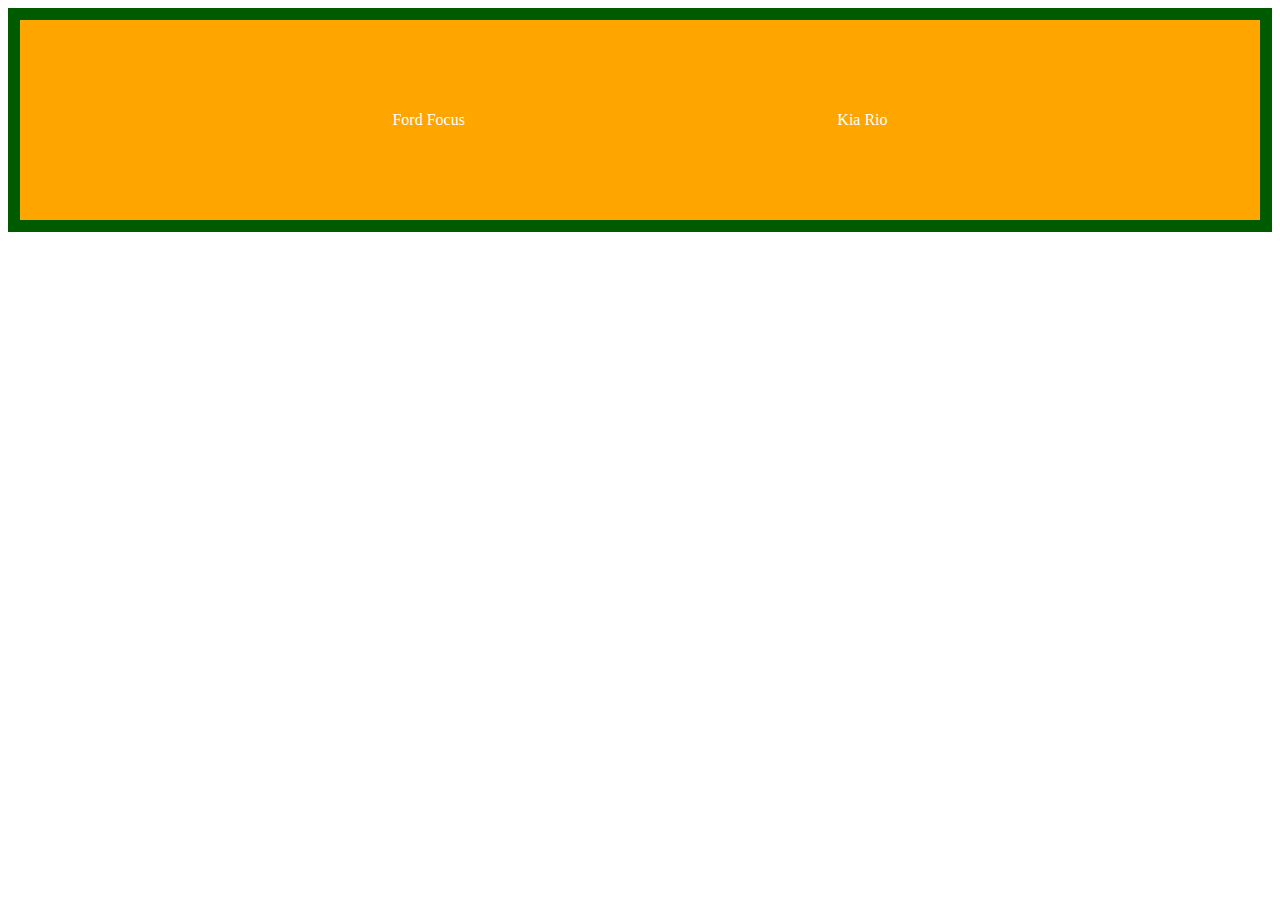
<file: html-css-projects/html-css-practice-one/BVT-practice/Flexbox practice/index.html>
<!DOCTYPE html>
<html lang="en">
<head>
    <meta charset="UTF-8">
    <meta http-equiv="X-UA-Compatible" content="IE=edge">
    <meta name="viewport" content="width=device-width, initial-scale=1.0">
    <title>Document</title>
    <style>

        #alert-banner {
            align-items:center;
            
            background-color: orange;

            border:12px solid rgb(0, 90, 0);
            
            color:white;

            display:flex;
            
            height:200px;
            
            justify-content: space-evenly;
            
          
        }

       
       
       
        /* #alert-banner p{
            border: 5px solid purple;
            width:100%;                 Normal style
        } */


    </style>


</head>
<body>
    
    <div id = 'alert-banner'>
        <p>Ford Focus </p>
        <p> Kia Rio</p>
    </div>
    
    
</body>
</html>
</file>
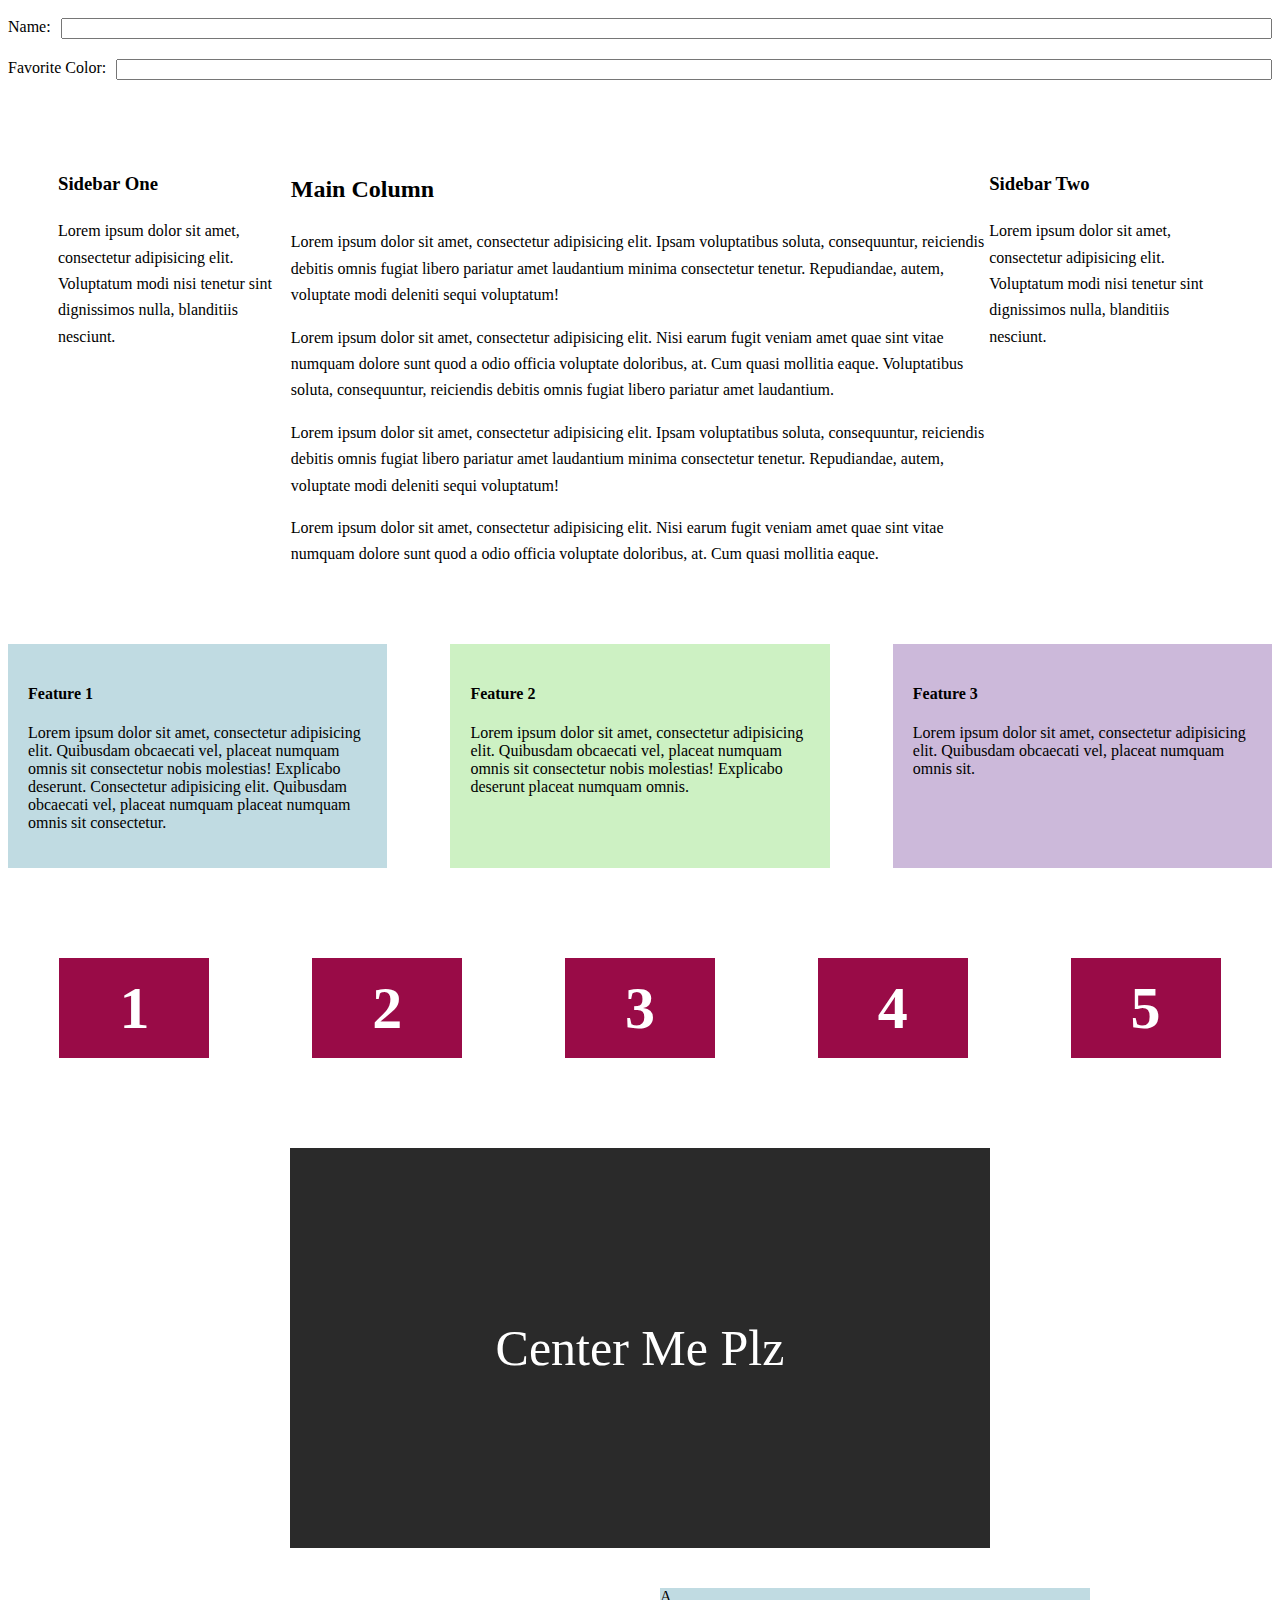
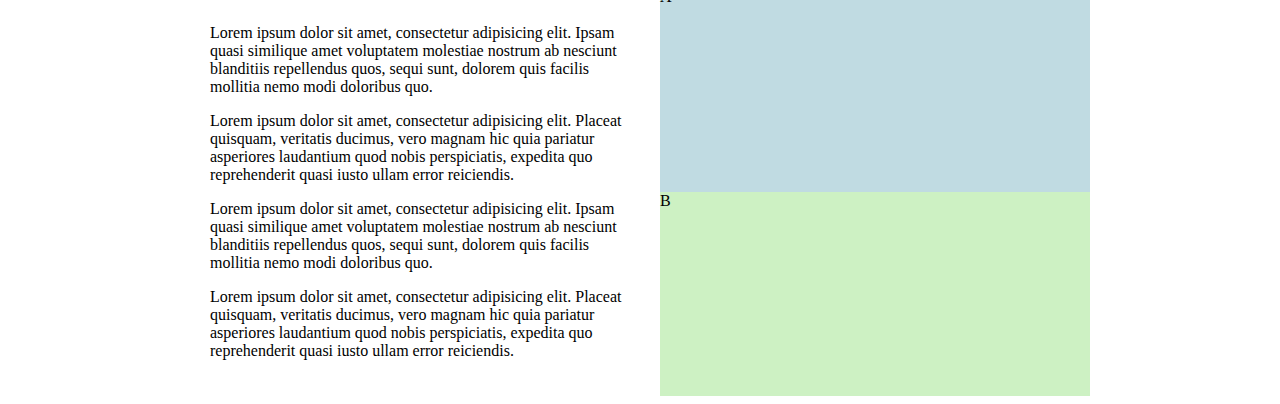
<file: html-css-projects/html-css-practice-one/BVT-practice/FLexbox tutorial css/index.html>
<!DOCTYPE html>
<html lang="en">
<head>
    <meta charset="UTF-8">
    <meta http-equiv="X-UA-Compatible" content="IE=edge">
    <meta name="viewport" content="width=device-width, initial-scale=1.0">
    <title>Document</title>
    <link rel="stylesheet" href="main.css">
</head>
<body>
<!-- First Example -->
    <div class = 'container'>
        <form action = ''>
            <div class = 'form-row'>
                <label for = 'name'> Name:</label>

                <input type = 'text' id='name'>
                
            </div>
            <div class = 'form-row'>
                <label for = 'favColor'> Favorite Color:</label>
                <input type = 'text' id = 'favColor'>
            </div>
        </form>
    </div>

<!-- Second Example -->
<div class="column-layout">
    <div class="main-column">
      <h2>Main Column</h2>
      <p>Lorem ipsum dolor sit amet, consectetur adipisicing elit. Ipsam voluptatibus soluta, consequuntur, reiciendis debitis omnis fugiat libero pariatur amet laudantium minima consectetur tenetur. Repudiandae, autem, voluptate modi deleniti sequi voluptatum!</p>
      <p>Lorem ipsum dolor sit amet, consectetur adipisicing elit. Nisi earum fugit veniam amet quae sint vitae numquam dolore sunt quod a odio officia voluptate doloribus, at. Cum quasi mollitia eaque. Voluptatibus soluta, consequuntur, reiciendis debitis omnis fugiat libero pariatur amet laudantium.</p>
      <p>Lorem ipsum dolor sit amet, consectetur adipisicing elit. Ipsam voluptatibus soluta, consequuntur, reiciendis debitis omnis fugiat libero pariatur amet laudantium minima consectetur tenetur. Repudiandae, autem, voluptate modi deleniti sequi voluptatum!</p>
      <p>Lorem ipsum dolor sit amet, consectetur adipisicing elit. Nisi earum fugit veniam amet quae sint vitae numquam dolore sunt quod a odio officia voluptate doloribus, at. Cum quasi mollitia eaque.</p>
    </div>
  
    <div class="sidebar-one">
      <h3>Sidebar One</h3>
      <p>Lorem ipsum dolor sit amet, consectetur adipisicing elit. Voluptatum modi nisi tenetur sint dignissimos nulla, blanditiis nesciunt.</p>
    </div>
  
    <div class="sidebar-two">
      <h3>Sidebar Two</h3>
      <p>Lorem ipsum dolor sit amet, consectetur adipisicing elit. Voluptatum modi nisi tenetur sint dignissimos nulla, blanditiis nesciunt.</p>
    </div>
  </div>



  <!-- Third Example -->
   
  <div class="call-outs-container">
    <div class="call-out">
      <h4>Feature 1</h4>
      <p>Lorem ipsum dolor sit amet, consectetur adipisicing elit. Quibusdam obcaecati vel, placeat numquam omnis sit consectetur nobis molestias! Explicabo deserunt. Consectetur adipisicing elit. Quibusdam obcaecati vel, placeat numquam placeat numquam omnis sit consectetur.</p>
    </div>
  
    <div class="call-out">
      <h4>Feature 2</h4>
      <p>Lorem ipsum dolor sit amet, consectetur adipisicing elit. Quibusdam obcaecati vel, placeat numquam omnis sit consectetur nobis molestias! Explicabo deserunt placeat numquam omnis.</p>
    </div>
  
    <div class="call-out">
      <h4>Feature 3</h4>
      <p>Lorem ipsum dolor sit amet, consectetur adipisicing elit. Quibusdam obcaecati vel, placeat numquam omnis sit.</p>
    </div>
  </div>


  <!-- Fourth Example -->
  <div class="fixed-size-container">
    <div class="fixed-size">1</div>
    <div class="fixed-size">2</div>
    <div class="fixed-size">3</div>
    <div class="fixed-size">4</div>
    <div class="fixed-size">5</div>
  </div>


<!-- fifth example -->
<div class="banner">
    <div class="center-me">Center Me Plz</div>
  </div>


<!-- sixth example  columns AND rows-->
<div class="equal-height-container">
    <div class="first">
      <p>Lorem ipsum dolor sit amet, consectetur adipisicing elit. Ipsam quasi similique amet voluptatem molestiae nostrum ab nesciunt blanditiis repellendus quos, sequi sunt, dolorem quis facilis mollitia nemo modi doloribus quo.</p>
      <p>Lorem ipsum dolor sit amet, consectetur adipisicing elit. Placeat quisquam, veritatis ducimus, vero magnam hic quia pariatur asperiores laudantium quod nobis perspiciatis, expedita quo reprehenderit quasi iusto ullam error reiciendis.</p>
      <p>Lorem ipsum dolor sit amet, consectetur adipisicing elit. Ipsam quasi similique amet voluptatem molestiae nostrum ab nesciunt blanditiis repellendus quos, sequi sunt, dolorem quis facilis mollitia nemo modi doloribus quo.</p>
      <p>Lorem ipsum dolor sit amet, consectetur adipisicing elit. Placeat quisquam, veritatis ducimus, vero magnam hic quia pariatur asperiores laudantium quod nobis perspiciatis, expedita quo reprehenderit quasi iusto ullam error reiciendis.</p>
    </div>
  
    <div class="second">
      <div class="second-a">A</div>
      <div class="second-b">B</div>
    </div>
  </div>







</body>
</html>
</file>
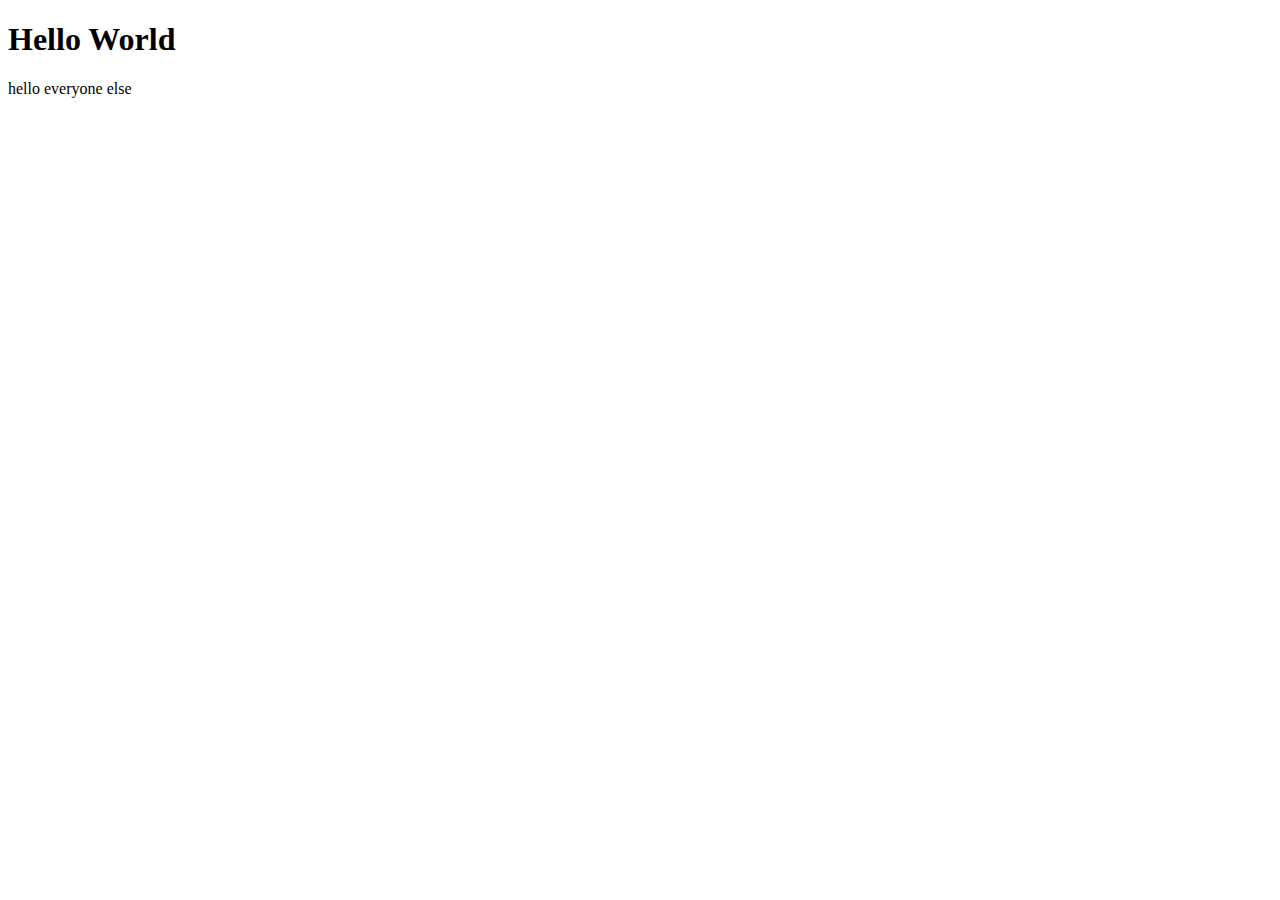
<file: git-practice-1/git-practice-1.html>
<!DOCTYPE html>
<html lang="en">
<head>
    <meta charset="UTF-8">
    <meta name="viewport" content="width=device-width, initial-scale=1.0">
    <title>Document</title>
</head>
<body>
    
    <h1> Hello World</h1>
    <p> hello everyone else</p>
</body>
</html>
</file>
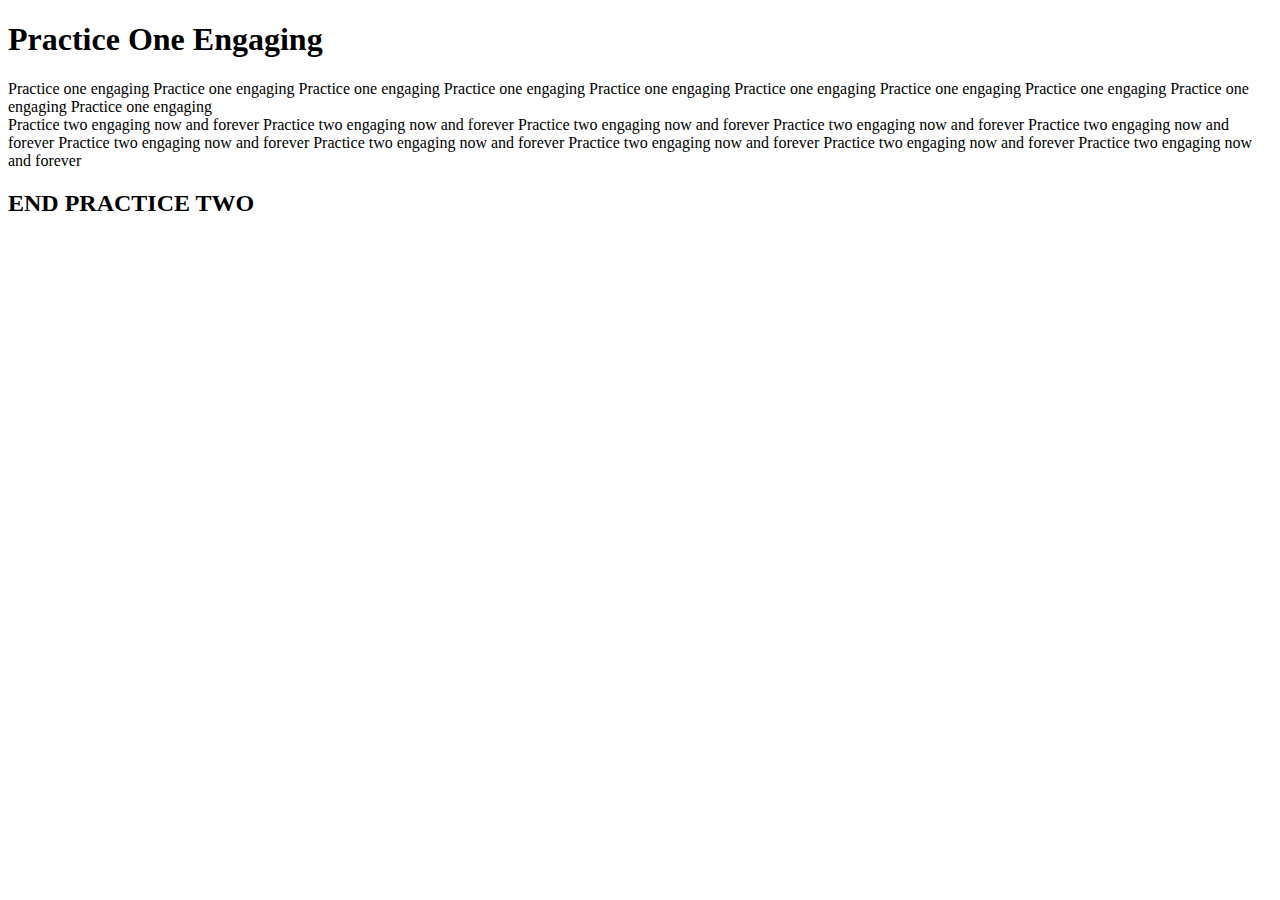
<file: git-repository-practice/practice-four/practice-one.html>
<!DOCTYPE html>
<html lang="en">
<head>
    <meta charset="UTF-8">
    <meta http-equiv="X-UA-Compatible" content="IE=edge">
    <meta name="viewport" content="width=device-width, initial-scale=1.0">
    <title>Document</title>
</head>
<body>
    <h1> Practice One Engaging</h1>
    Practice one engaging
    Practice one engaging
    Practice one engaging
    Practice one engaging
    Practice one engaging
    Practice one engaging
    Practice one engaging
    Practice one engaging
    Practice one engaging
    Practice one engaging
    <br>
    Practice two engaging now and forever
    Practice two engaging now and forever
    Practice two engaging now and forever
    Practice two engaging now and forever
    Practice two engaging now and forever
    Practice two engaging now and forever
    Practice two engaging now and forever
    Practice two engaging now and forever
    Practice two engaging now and forever
    Practice two engaging now and forever
    <h2>END PRACTICE TWO</h2>
</body>
</html>
</file>
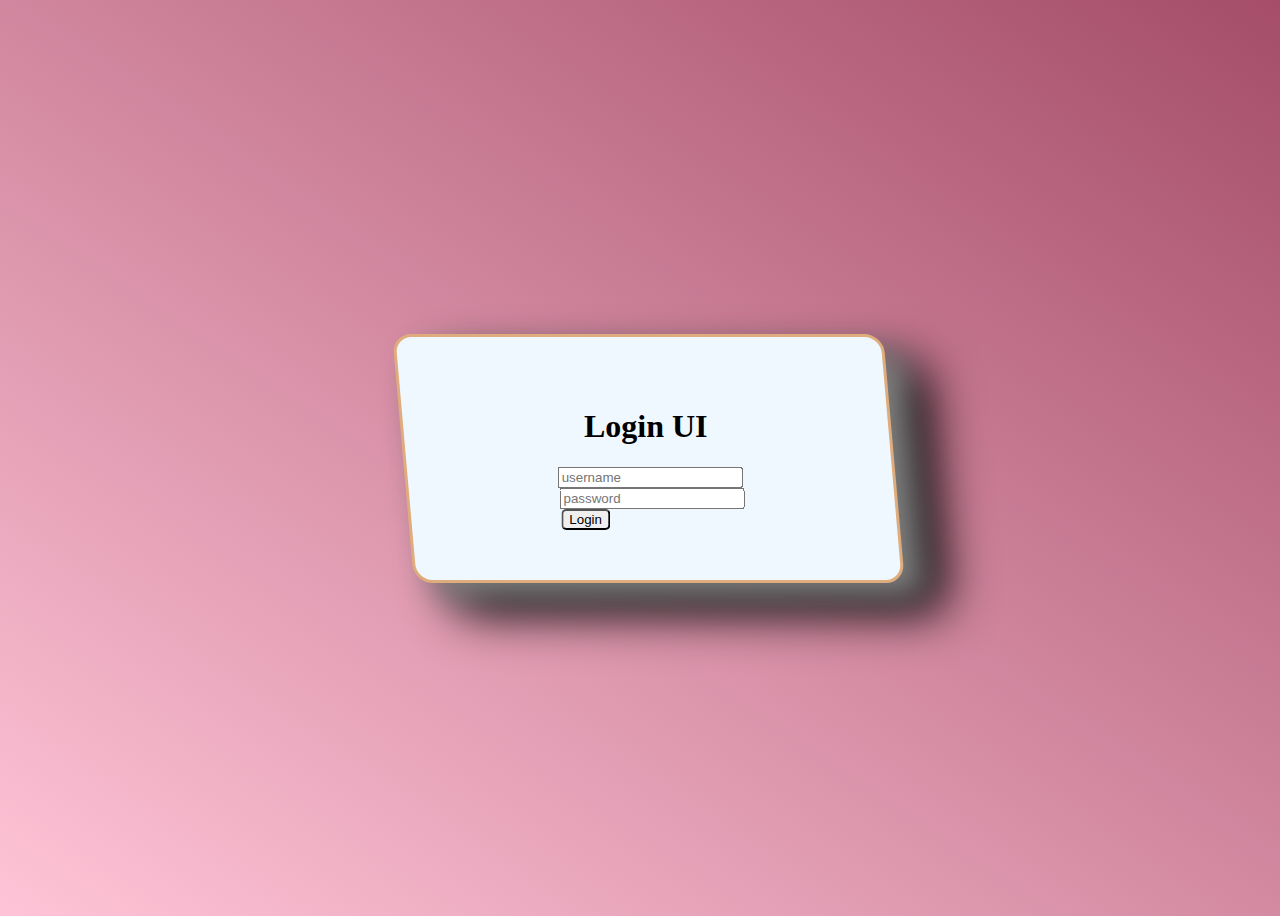
<file: html-css-projects/html-css-practice-one/BVT-practice/login.html>
<!DOCTYPE html>
<html lang="en">
<head>
    <meta charset="UTF-8">
    <meta http-equiv="X-UA-Compatible" content="IE=edge">
    <meta name="viewport" content="width=device-width, initial-scale=1.0">
    <title>Login UI</title>
    <link rel="stylesheet" href="login.css">
</head>
<body>
    <div class = 'container'>
        <div class = 'wrapper'>
            <form class = 'form-example'>
                
                <h1 id = "login">Login UI </h1>
                
                <div class = 'form-example'>
                
                    <input id = 'username' type = 'text' placeholder = 'username' required> 
                
                </div>
                
                <div class = 'form-example'>
                
                    <input  id = 'password' type = 'text' placeholder = 'password' required>
                
                </div>
                
                <div>
                
                    <!-- <input id = 'button1' class = 'form-example' type = 'submit' value = 'Login'> -->
                    <button>Login</button>
                </div>
            </form>   
        </div>
    </div>
</body>
</html>
</file>
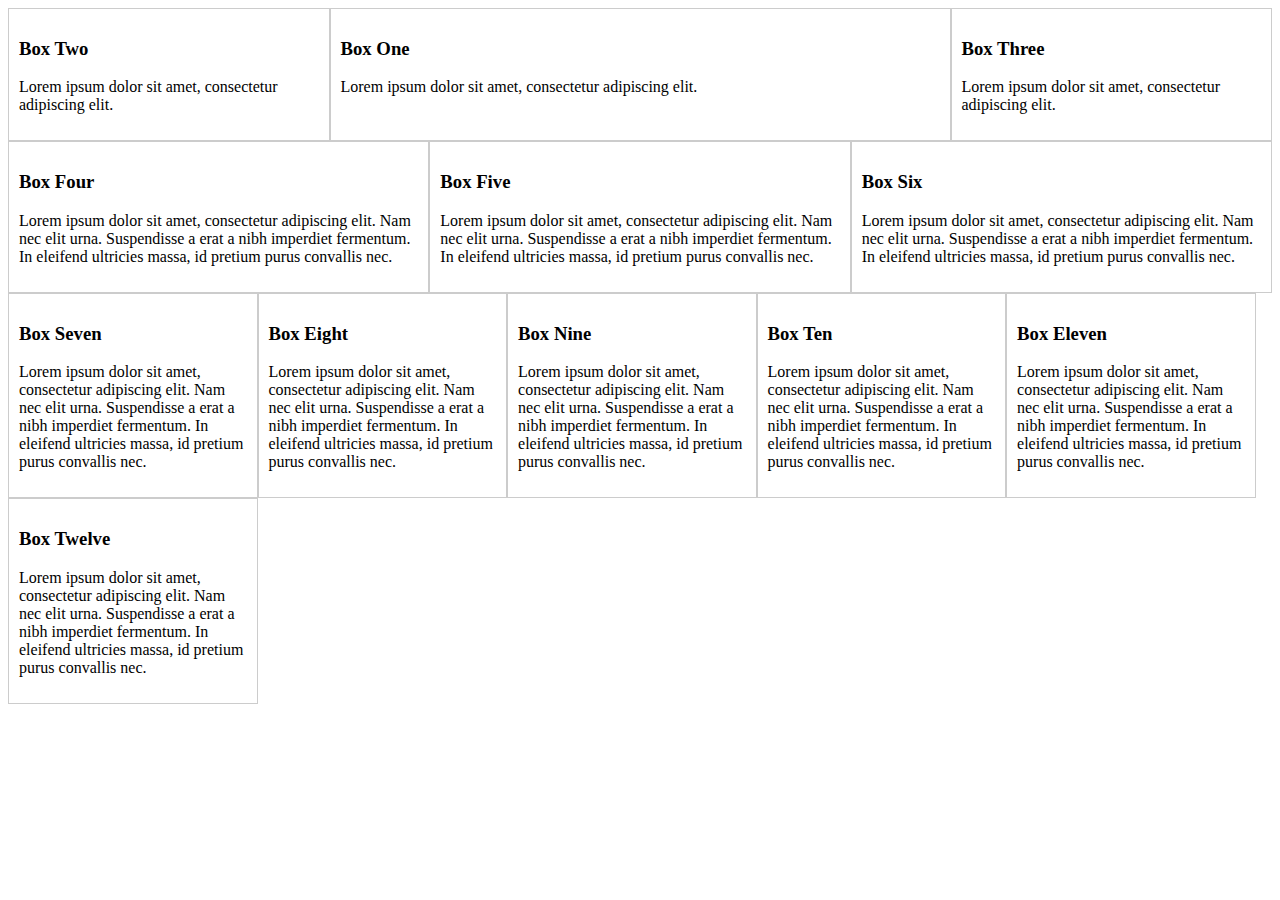
<file: html-css-projects/html-css-practice-one/BVT-practice/Travesy-Flexbox-practice.html>
<!DOCTYPE html>
<html lang="en">
<head>
    <meta charset="UTF-8">
    <meta http-equiv="X-UA-Compatible" content="IE=edge">
    <meta name="viewport" content="width=device-width, initial-scale=1.0">
    <title>Document</title>
</head>

<body>

<style>

    @media(min-width: 468px) {
            .container-1 {
            display:flex;
            
        }
        
        .container-2 {
            display:flex;
            justify-content: space-between;
        }
    }



    .container-1 div, .container-2 div, .container-3 div {
        border: 1px #ccc solid;
        padding: 10px;
    }

    .container-3 {
        display:flex;
        flex-wrap:wrap;
        
    }

    .container-3-box{
        flex-basis: 18%;
        justify-content: center;
        
        
    }

    .box-1 {
        flex:2;
        order:2;
    }

    .box-2{
        flex:1;
        order:1;
    }

    .box-3{
        flex:1;
        order:3;
    }

    .container-2-box {
        flex-basis: 100%;
    }
</style>





    


<div class="container-1">
    <div class="box-1">
      <h3>Box One</h3>
      <p>Lorem ipsum dolor sit amet, consectetur adipiscing elit.</p>
    </div>
    <div class="box-2">
      <h3>Box Two</h3>
      <p>Lorem ipsum dolor sit amet, consectetur adipiscing elit.</p>
    </div>
    <div class="box-3">
      <h3>Box Three</h3>
      <p>Lorem ipsum dolor sit amet, consectetur adipiscing elit.</p>
    </div>
  </div>
    
<div class="container-2">
    <div class="container-2-box">
      <h3>Box Four</h3>
      <p>Lorem ipsum dolor sit amet, consectetur adipiscing elit. Nam nec elit urna. Suspendisse a erat a nibh imperdiet fermentum. In eleifend ultricies massa, id pretium purus convallis nec. </p>
    </div>
    <div class="container-2-box">
      <h3>Box Five</h3>
      <p>Lorem ipsum dolor sit amet, consectetur adipiscing elit. Nam nec elit urna. Suspendisse a erat a nibh imperdiet fermentum. In eleifend ultricies massa, id pretium purus convallis nec. </p>
    </div>
    <div class="container-2-box">
      <h3>Box Six</h3>
      <p>Lorem ipsum dolor sit amet, consectetur adipiscing elit. Nam nec elit urna. Suspendisse a erat a nibh imperdiet fermentum. In eleifend ultricies massa, id pretium purus convallis nec. </p>
    </div>
  </div>
  
  <div class="container-3">
    <div class="container-3-box">
      <h3>Box Seven</h3>
      <p>Lorem ipsum dolor sit amet, consectetur adipiscing elit. Nam nec elit urna. Suspendisse a erat a nibh imperdiet fermentum. In eleifend ultricies massa, id pretium purus convallis nec. </p>
    </div>
    <div class="container-3-box">
      <h3>Box Eight</h3>
      <p>Lorem ipsum dolor sit amet, consectetur adipiscing elit. Nam nec elit urna. Suspendisse a erat a nibh imperdiet fermentum. In eleifend ultricies massa, id pretium purus convallis nec. </p>
    </div>
    <div class="container-3-box">
      <h3>Box Nine</h3>
      <p>Lorem ipsum dolor sit amet, consectetur adipiscing elit. Nam nec elit urna. Suspendisse a erat a nibh imperdiet fermentum. In eleifend ultricies massa, id pretium purus convallis nec. </p>
    </div>
    <div class="container-3-box">
      <h3>Box Ten</h3>
      <p>Lorem ipsum dolor sit amet, consectetur adipiscing elit. Nam nec elit urna. Suspendisse a erat a nibh imperdiet fermentum. In eleifend ultricies massa, id pretium purus convallis nec. </p>
    </div>
    <div class="container-3-box">
      <h3>Box Eleven</h3>
      <p>Lorem ipsum dolor sit amet, consectetur adipiscing elit. Nam nec elit urna. Suspendisse a erat a nibh imperdiet fermentum. In eleifend ultricies massa, id pretium purus convallis nec. </p>
    </div>
    <div class="container-3-box">
      <h3>Box Twelve</h3>
      <p>Lorem ipsum dolor sit amet, consectetur adipiscing elit. Nam nec elit urna. Suspendisse a erat a nibh imperdiet fermentum. In eleifend ultricies massa, id pretium purus convallis nec. </p>
    </div>
  </div> 
    </body>
</html>
</file>
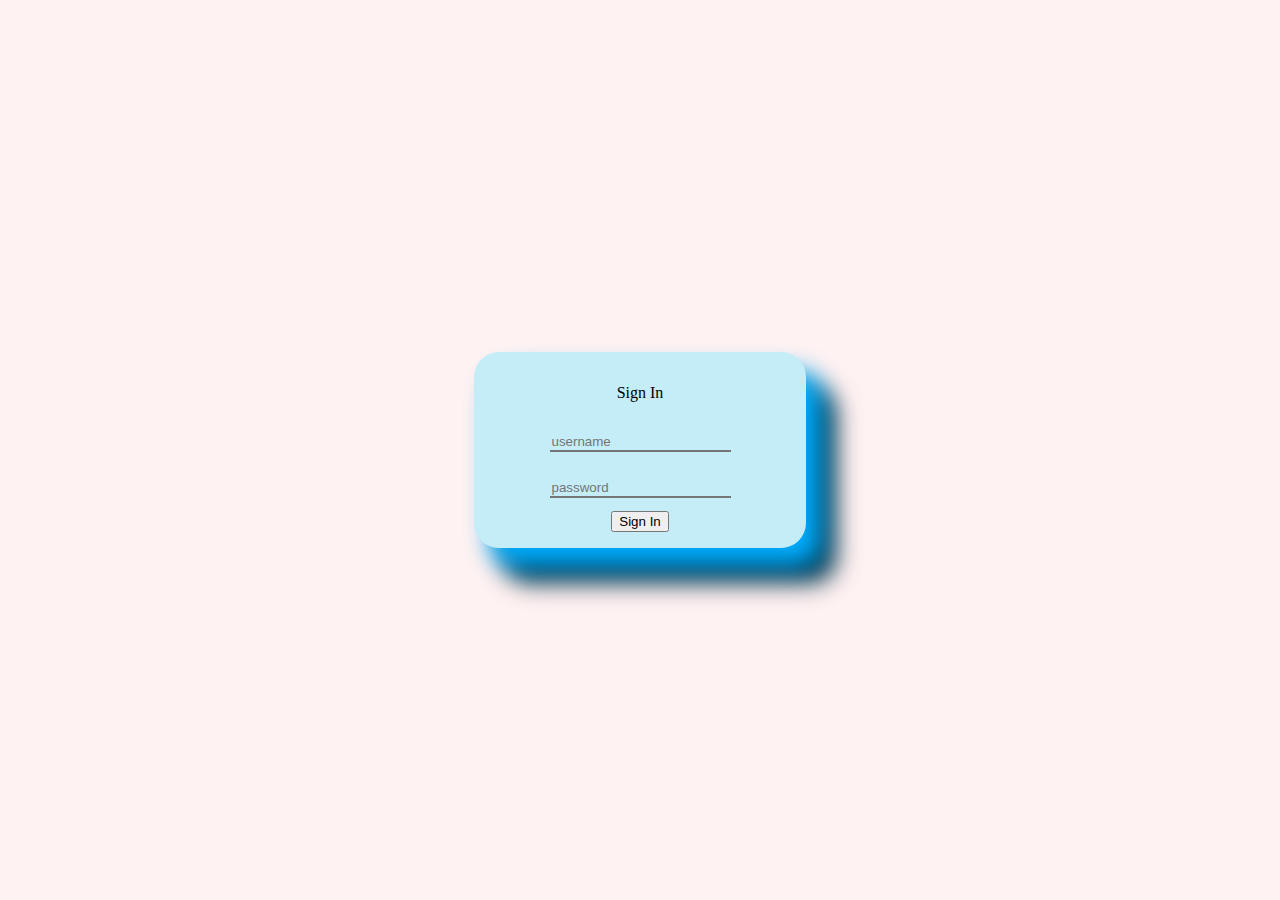
<file: html-css-projects/html-css-practice-one/Fabian-Villasenor-Login/main.html>
<!DOCTYPE html>
<html lang="en">
<head>
    <meta charset="UTF-8">
    <meta http-equiv="X-UA-Compatible" content="IE=edge">
    <meta name="viewport" content="width=device-width, initial-scale=1.0">
    <title>Login</title>
    <link rel="stylesheet" href="main.css">
</head>
<body>
    <div id = 'container'>
        <div id = 'card'>
            <p id = 'signIn'>Sign In</p>
            <input type = 'text' id = 'username' placeholder="username">
            <input type="password" id = 'password' placeholder="password">
            <button>Sign In</button>
        </div>
    </div>
</body>
</html>
</file>
<file: html-css-projects/html-css-practice-one/BVT-practice/FLexbox tutorial css/main.css>
.form-row {
    padding:10px 0;
    display:flex;

}

.form-row label {
    padding-right: 10px;
}

.form-row input {
    flex:1;
}

.column-layout { 
    max-width: 1300px;
    background-color:#fff;
    margin: 40px auto 0 auto;
    line-height: 1.65;
    padding: 20px 50px;
    display:flex;
}

.main-column{
    flex:3;
    order:2;
} 

.sidebar-one {
    flex:1;
    order:1;
}

.sidebar-two {
    flex:1;
    order:3;
}


.call-outs-container {
    max-width: 1400px;
    margin:40px auto 0 auto;
    
}

.call-out {
    padding:20px;
    margin-bottom:20px;
    flex-basis: 30%;
    box-sizing:border-box;
}

@media (min-width: 900px) {
    .call-outs-container {
        display:flex;
        justify-content:space-between;
    }
}


.call-out:nth-child(1) {background-color: #c0dbe2;}
.call-out:nth-child(2) {background-color: #cdf1c3;}
.call-out:nth-child(3) {background-color:#ccb9da;}



.fixed-size-container { 
    max-width: 1400px;
    margin: 40px auto 0 auto;
    background-color:#fff;
    padding: 30px 0;
    display:flex;
    align-items:center;
    justify-content:space-around;
    flex-wrap:wrap;
}

.fixed-size {
    width:150px;
    height:100px;
    background-color:#990b47;
    color:#fff;
    line-height:100px;
    text-align:center;
    font-size:60px;
    font-weight:bold;
    margin-bottom:20px;
}



.banner {
    height:400px;
    max-width:700px;
    margin:40px auto 40px auto;
    background-color: #2a2a2a;
    display:flex;
}

.center-me {
    color:#fff;
    font-size:50px;
    display:flex;
    margin: auto;
}

.equal-height-container {
    max-width: 900px;
    margin: 0 auto;
    display:flex;
}

.first {
    background-color: #fff;
    padding:20px;
    flex:1;
}

.second {
    background-color:yellow;
    flex:1;
    display:flex;
    flex-direction:column;
}

.second-a {
    background-color: #c0dbe2;
    flex:1;
    
}

.second-b {
    background-color:#cdf1c3;
    flex:1;
}
</file>
<file: html-css-projects/html-css-practice-one/BVT-practice/login.css>
body {
    background:linear-gradient(34deg, rgb(255, 196, 215),rgb(165, 77, 105));
    color:black;
    height:100vh;
    width: 100vw;
}
html {

}
.container {
    display: flex;
    /* background-color:slategrey;
    justify-content: center;
    align-items: center;
    flex-wrap: wrap;
    border: 5px solid rebeccapurple;
    margin-right: 500px;
    margin-left: 500px;
    margin-top: 10px;
    height: 100vh;
     min-height: 93vh;
    max-width: 97vw; */
    flex-direction: row;
    justify-content: center;
    align-items: center;
    height: 100vh;
    /* border: 10px dashed red; */
}


/* Sample followed form actions from mdn */

/* form.form-example {
    display: table;
}

div.form-example {
    display: table-row;
}

label, input {
    display:table-row-group;
    margin-bottom: 10px;
    
} */

.wrapper {
    background-color:aliceblue; 
    /* border: 5px solid purple; */
    padding: 50px 150px 50px 150px;
    box-shadow: 20px 15px 30px gray, 40px 30px 50px black;
    border-radius: 19px;
    transform: skewX(5deg);
    border: 3px solid rgb(223, 172, 126);
}

#login {
    text-align: center;
    transform: skewX(-5deg);
}

#username {
    transform: skewX(-5deg);
}
#username:hover {
    transform: scale(1.1);
}

#password {
    transform: skewX(-5deg);
}
    #password:hover {
    transform: scale(1.1);
}

/* #button1 {
    margin: 20px 0px 0px 20px;
    transform: skewX(-5deg);
} */

button {
    border-radius: 5px;
    transform: skewX(-5deg);
}
    button:hover {
            animation-name: background-color;
            animation-duration:650ms;
            animation-fill-mode: forwards;
            /* animation-iteration-count: infinite; */
            /* animation-timing-function: ease-out; */
        }

        @keyframes background-color {
            25% {
                background-color: #a3d4ff;
            }
            50% {
                background-color:#5492c9;
            }
            100%{
                background-color:#1067b3 ;
            }

        }

/* h1 {
    display: inline;
}

p {
    display: inline;
}

h2 {
    display: inline;
} */
</file>
<file: html-css-projects/html-css-practice-one/Fabian-Villasenor-Login/main.css>
html {
    padding:0;
    margin:0;
}

body {
    margin: 0;
    padding: 0;
    height: 100vh;
    width:100vw;
}

#container {
    background-color: rgb(255, 242, 242);
    display: flex;
    width: 100%;
    height: 100%;
    justify-content: center;
    align-items: center;
}

#card {
    display:flex;
    min-width: 300px;
    max-width: 500px;
    flex-direction: column;
    min-height:120px;
    max-height:200px;
    align-items: center;
    background-color: rgb(196, 237, 248);
    padding: 1em;
    border-radius: 25px;
    box-shadow: 15px 18px 25px rgb(0, 174, 255), 30px 35px 25px rgb(0, 50, 73);
}


#username {
    margin: 1em;
    /* border-top:transparent; */
    border-left:transparent;
    border-right: transparent;
    border-top-color: transparent;
    background-color: inherit;
}

#username:focus {
    outline: 0em;
} 

#password {
    margin: 1em;
    background-color: inherit;
    border-left: transparent;
    border-right: transparent;
    border-top: transparent;
}

#password:focus {
    outline:0em;
    
}
.signIn {
    margin: 1em;
}
</file>
